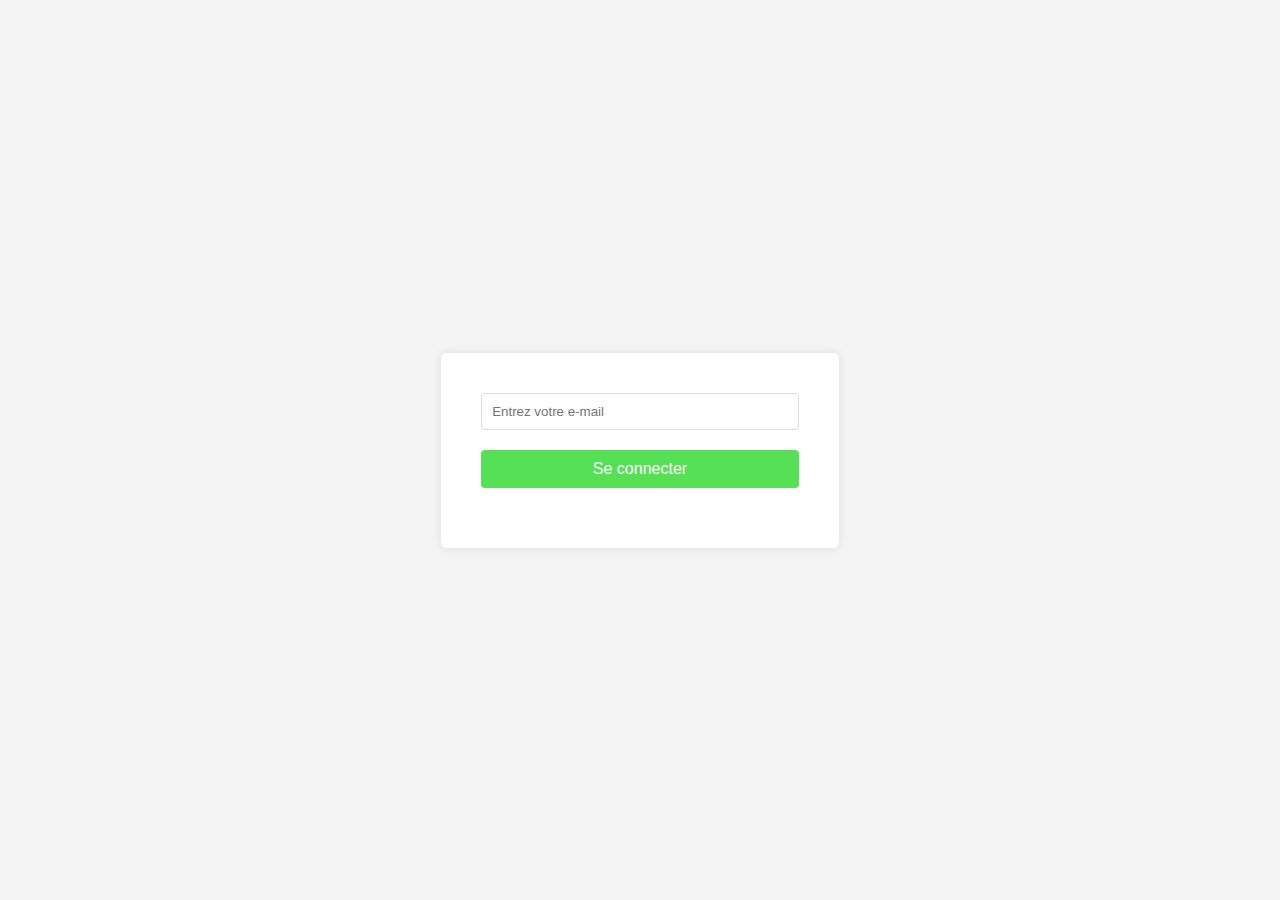
<file: index.html>
<!DOCTYPE html>
<html lang="fr">
<head>
<meta charset="UTF-8">
<meta name="viewport" content="width=device-width, initial-scale=1.0">
<link rel="stylesheet" href="login.css">
<title>Login</title>
</head>
<body>
    <div>
        <input type="email" id="emailInput" placeholder="Entrez votre e-mail">
        <button id="loginBtn">Se connecter</button>
        <p id="message"></p>
    </div>
    
    <script src="login.js"></script>
</body>
</html>
</file>
<file: login.css>
body {
    font-family: 'Arial', sans-serif;
    margin: 0;
    padding: 0;
    display: flex;
    justify-content: center;
    align-items: center;
    height: 100vh;
    background-color: #f4f4f4;
}

div {
    background-color: white;
    padding: 40px;
    border-radius: 5px;
    box-shadow: 0 0 10px rgba(0, 0, 0, 0.1);
    text-align: center;
}

input#emailInput {
    width: 100%;
    padding: 10px;
    margin-bottom: 20px;
    border: 1px solid #ddd;
    border-radius: 4px;
    box-sizing: border-box; /* Added to include padding in the total width and height */
}

button#loginBtn {
    width: 100%;
    padding: 10px;
    border: none;
    border-radius: 4px;
    background-color: rgb(86, 224, 86);
    color: white;
    cursor: pointer;
    font-size: 16px;
}

button#loginBtn:hover {
    background-color: rgb(19, 147, 105);
}

p#message {
    margin-top: 20px;
}
</file>
